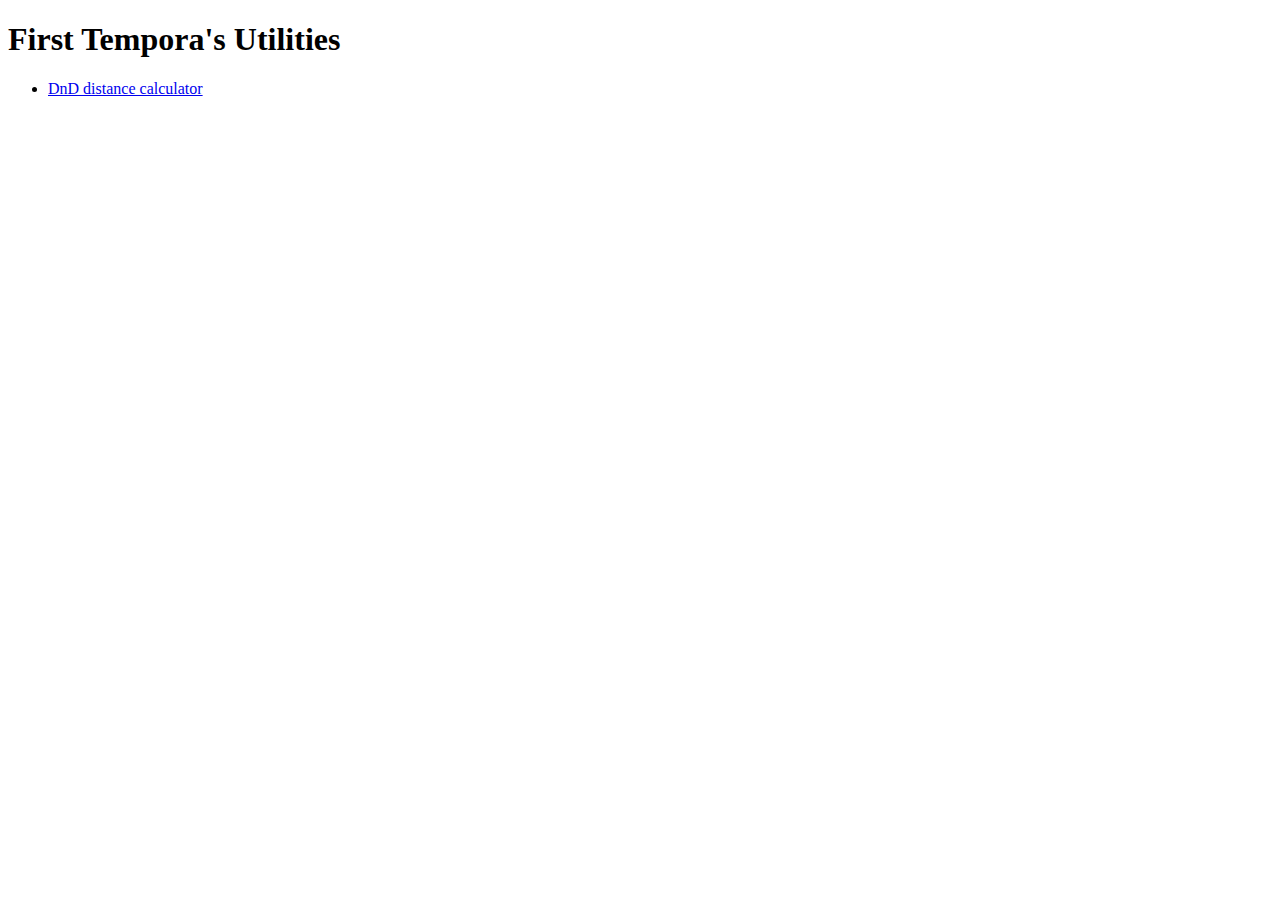
<file: index.html>
<!doctype html>
<html lang="en">
<head>
  <!-- Required meta tags -->
  <meta charset="utf-8">
  <meta name="viewport" content="width=device-width, initial-scale=1, shrink-to-fit=no">

  <title>First Tempora</title>
</head>
<body>
<h1>First Tempora's Utilities</h1>

<ul>
  <li><a href="./dnd-distance.html">DnD distance calculator</a></li>
</ul>
</body>
</html>
</file>
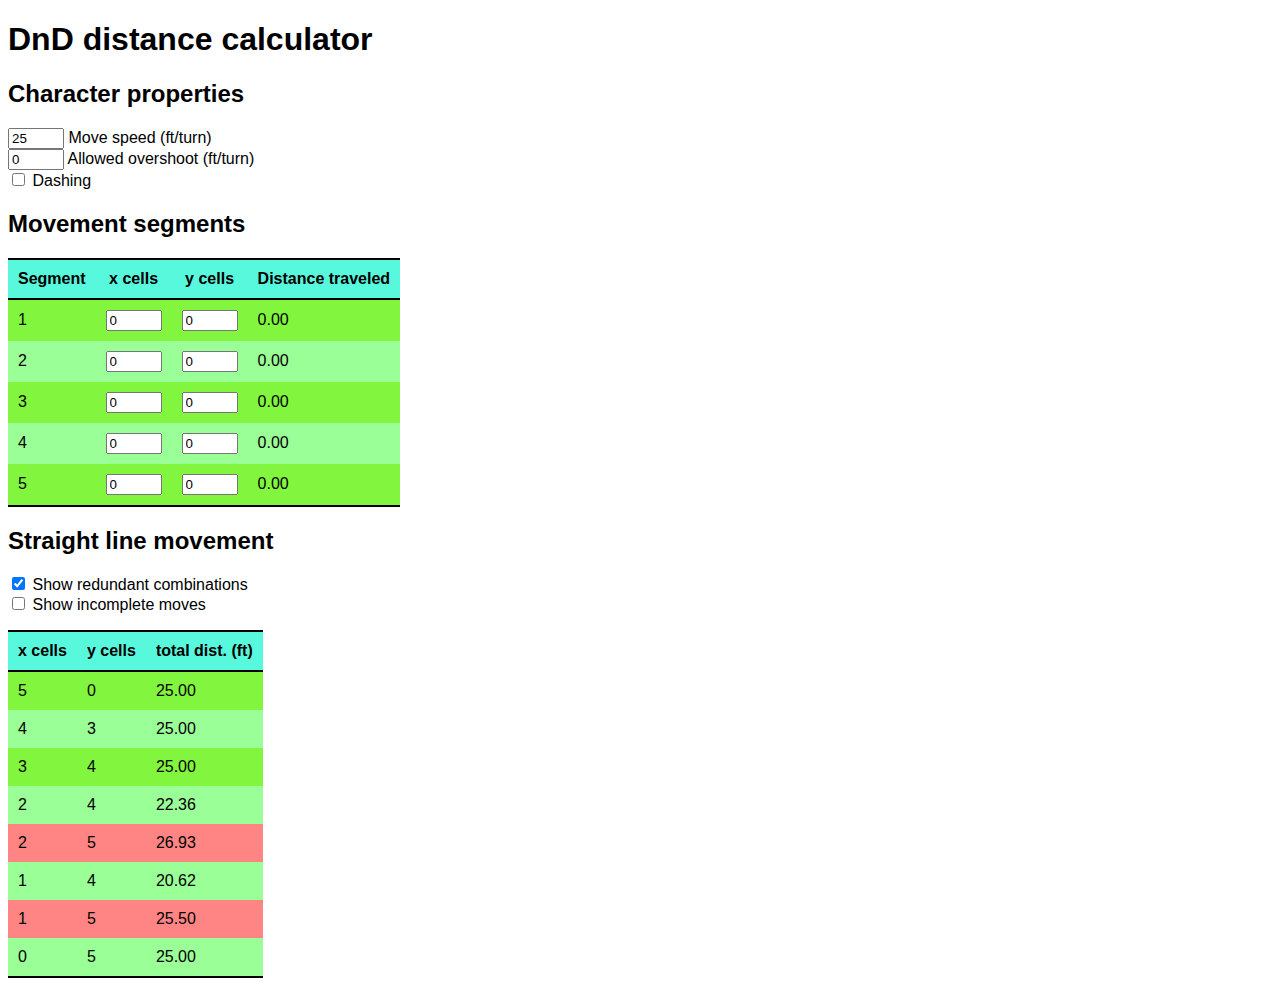
<file: dnd-distance.html>
<!doctype html>
<html lang="en">
<head>
  <!-- Required meta tags -->
  <meta charset="utf-8">
  <meta name="viewport" content="width=device-width, initial-scale=1, shrink-to-fit=no">
  <link rel="stylesheet" href="./main.css">
  <title>DnD distance calculator</title>

  <script>
      const ft_per_cell = 5;

      function removeChildren(parent) {
        while (parent.lastChild) {
            parent.removeChild(parent.lastChild);
        }
    }
  </script>
</head>


<body>
<h1>DnD distance calculator</h1>

<h2>Character properties</h2>

<form onsubmit="return false;">
    <input type="number" id="move-speed-input" name="move-speed-input" value="25" min=0 step=5 class="num-sm"
     onchange="calcLinearDistance(); updateSegTable();"/>
    <label for="move-speed-input">Move speed (ft/turn)</label><br>
    <input type="number" id="move-overshoot-input" name="move-overshoot-input" value="0" min=0 class="num-sm"
     onchange="calcLinearDistance(); updateSegTable();"/>
    <label for="move-overshoot-input">Allowed overshoot (ft/turn)</label><br>
    <input type="checkbox" id="dashing-checkbox" name="dashing-checkbox"
     onchange="calcLinearDistance(); updateSegTable();"/>
    <label for="dashing-checkbox">Dashing</label><br>
</form>

<script>
    const move_input = document.getElementById("move-speed-input");
    const move_overshoot = document.getElementById("move-overshoot-input");
    const dashing_checkbox = document.getElementById("dashing-checkbox");

    function getBaseMoveSpeed() {
        return parseInt(move_input.value);
    }

    function getMoveSpeed() {
        const move_speed = getBaseMoveSpeed();
        const is_dashing = dashing_checkbox.checked;
        return is_dashing ? move_speed * 2 : move_speed;
    }

    function getOvershoot() {
        return parseInt(move_overshoot.value);
    }

    function getMaxMove() {
        const tmp = getMoveSpeed() + getOvershoot();
        return tmp;
    }

    function getRowClass(dist) {
        if (dist <= getBaseMoveSpeed())
            return "dist-under";

        if (dist > getMaxMove())
            return "dist-over";

        return "dist-dash";
    }
</script>

<h2>Movement segments</h2>

<form onsubmit="">
    <table id="seg-move-table" class="conditional-table">
        <tr><th>Segment</th><th>x cells</th><th>y cells</th><th>Distance traveled</th></tr>
    </table>
</form>

<script>
    const seg_table = document.getElementById("seg-move-table");
    const n_segments = 5;

    function updateSegTable() {
        var dist = 0.0;
        for (var i = 0; i < n_segments; i++) {
            const dx = document.getElementById(`segment-${i}-x-input`).value;
            const dy = document.getElementById(`segment-${i}-y-input`).value;
            dist += Math.sqrt(dx*dx + dy*dy) * ft_per_cell;
            document.getElementById(`segment-total-${i}`).innerText = dist.toFixed(2);
            document.getElementById(`seg-table-row-${i}`).setAttribute("class", getRowClass(dist));
        }
    }

    function setupSegTable(nrows) {
        for (var irow = 0; irow < nrows; irow++) {
            var tr = document.createElement("tr");
            tr.setAttribute("id", `seg-table-row-${irow}`);
            tr.setAttribute("class", "dist-under");
            tr.appendChild(makeSegTableText("segment-id", irow, irow+1));
            tr.appendChild(makeSegTableInput("x", irow));
            tr.appendChild(makeSegTableInput("y", irow));
            tr.appendChild(makeSegTableText("segment-total", irow, "0.00"));
            seg_table.appendChild(tr);
        }
    }

    function makeSegTableInput(xy, irow) {
        var td = document.createElement("td");
        var input = document.createElement("input");
        input.setAttribute("id", `segment-${irow}-${xy}-input`);
        input.setAttribute("name", `segment-${irow}-${xy}-input`);
        input.setAttribute("type", "number");
        input.setAttribute("value", 0);
        input.setAttribute("min", 0);
        input.setAttribute("class", "num-sm");
        input.setAttribute("onchange", "updateSegTable()");
        td.appendChild(input);
        return td;
    }

    function makeSegTableText(prefix, irow, text) {
        var td = document.createElement("td");
        td.setAttribute("id", `${prefix}-${irow}`);
        td.appendChild(document.createTextNode(text));
        return td;
    }

    setupSegTable(n_segments);
</script>

<h2>Straight line movement</h2>

<form onsubmit="calcLinearDistance(); return false;">
    <input type="checkbox" id="move-speed-all-checkbox" name="move-speed-all-checkbox" checked
    onchange="calcLinearDistance();"/>
    <label for="move-speed-all-checkbox">Show redundant combinations</label><br>
    <input type="checkbox" id="move-speed-sub-checkbox" name="move-speed-sub-checkbox"
    onchange="calcLinearDistance();"/>
    <label for="move-speed-sub-checkbox">Show incomplete moves</label><br>
</form>

<table id=grid-move-table class="conditional-table">

</table>

<script>
    const move_table = document.getElementById("grid-move-table");
    const move_redudant_checkbox = document.getElementById("move-speed-all-checkbox");
    const move_incomplete_checkbox = document.getElementById("move-speed-sub-checkbox");
    
    function calcLinearDistance() {
        const move_speed = getMoveSpeed();
        const ncells = move_speed / ft_per_cell;

        resetMoveTable();
        var ll = -1;
        if (!move_redudant_checkbox.checked) {
            ll = Math.floor(ncells / 2);
        }
        var x = ncells;
        while (x > ll){
            const moves = calcAllowableMoves(x, ncells, !move_incomplete_checkbox.checked);
            
            for (i in moves) {
                const y = moves[i][0];
                const tot = moves[i][1];
                addMoveTableRow(x, y, tot*ft_per_cell);
            }
            x -= 1;
        }
    }

    function calcAllowableMoves(x, total, full_only) {
        var moves = [[0, x]];
        var dist = x;
        var y = 0;
        while (dist < total) {
            y += 1;
            dist = Math.sqrt(x*x + y*y);
            moves.push([y, dist]);
        }

        if (full_only) {
            // Is the last element exactly the distance we need? If so, just return that.
            // Otherwise, return the last two.
            if (Math.abs(dist - total) < 0.01) {
                return moves.slice(-1);
            }else{
                return moves.slice(-2);
            }
        }else{
            return moves;
        }
    }

    function resetMoveTable() {
        removeChildren(move_table);
        var tr = document.createElement("tr");
        const headers = ["x cells", "y cells", "total dist. (ft)"];
        for (i in headers) {
            var th = document.createElement("th");
            th.appendChild(document.createTextNode(headers[i]));
            tr.appendChild(th);
        }
        move_table.appendChild(tr);
    }

    function addMoveTableRow(xdist, ydist, totaldist) {
        var tr = document.createElement("tr");
        const values = [xdist, ydist, totaldist.toFixed(2)];
        for (i in values) {
            var tdx = document.createElement("td");
            tdx.appendChild(document.createTextNode(values[i]));
            tr.appendChild(tdx);
            tr.setAttribute("class", getRowClass(totaldist));
        }
        move_table.appendChild(tr);
    }

    calcLinearDistance();
</script>

</body>
</html>
</file>
<file: main.css>
body {
    font-family: 'Enriqueta', arial, serif;
}

.conditional-table {
    border-collapse: collapse;
    border-top: 10px;
    margin-top: 1rem;
}

.conditional-table .dist-under:nth-child(odd) {
    background-color: #9bff98;
}

.conditional-table .dist-under:nth-child(even) {
    background-color: #82f53f;
}

.conditional-table .dist-dash:nth-child(odd) {
    background-color: #fdff98;
}

.conditional-table .dist-dash:nth-child(even) {
    background-color: #f5e93f;
}

.conditional-table .dist-over:nth-child(odd) {
    background-color: #ff9898;
}

.conditional-table .dist-over:nth-child(even) {
    background-color: #ff8585;
}

.conditional-table td {
    padding: 10px;
}

.conditional-table th {
    background-color: #58f8dd;
    border-top: 2px solid black;
    border-bottom: 2px solid black;
    padding: 10px;
}

.conditional-table tr:last-child {
    border-bottom: 2px solid black;
}

.conditional-table .spacer {
    background-color: #ffffff;
    border-top: 2px solid black;
}

.num-sm {
    width: 3rem;
}
</file>
